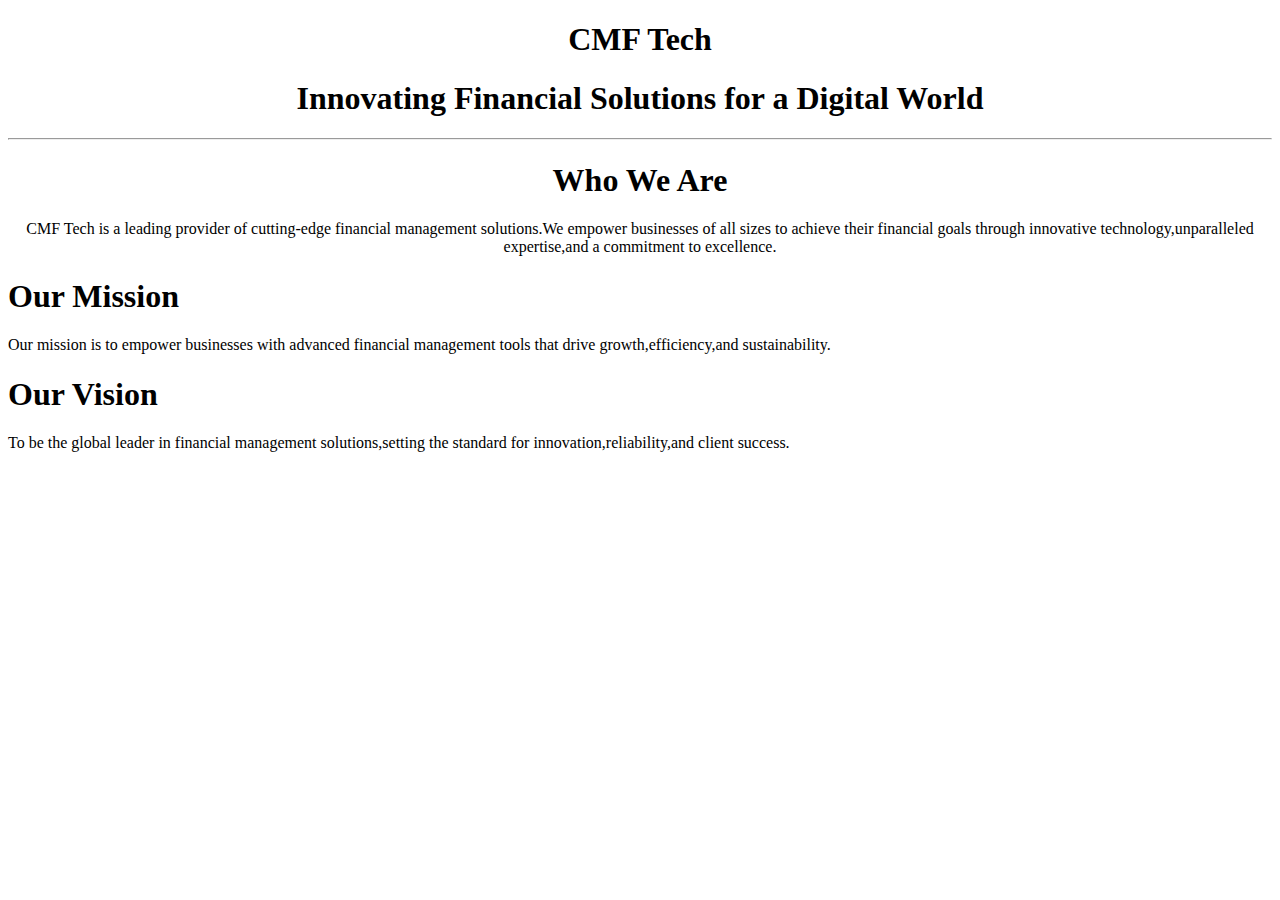
<file: index.html>
<!DOCTYPE html>
<html lang="en">
<head>
    <meta charset="UTF-8">
    <meta name="viewport" content="width=device-width, initial-scale=1.0">
    <title>webpage recreation</title>
</head>
<body>
    <center>
        <h1 class="one">CMF Tech</h1>
        <h1 class="two">Innovating Financial Solutions for a Digital World</h1>
    </center><hr>
    <center>
        <div>
            <h1>Who We Are</h1>
            <p>CMF Tech is a leading provider of cutting-edge financial management solutions.We empower businesses of all sizes to achieve their financial goals through innovative technology,unparalleled expertise,and a commitment to excellence.</p>
        </div>
    </center>
        <div>
            <h1 class="mission">Our Mission</h1>
            <p>Our mission is to empower businesses with advanced financial management tools that drive growth,efficiency,and sustainability.</p>
        </div>
        <div>
            <h1 class="Vision">Our Vision</h1>
            <p>To be the global leader in financial management solutions,setting the standard for innovation,reliability,and client success.</p>
        </div>
    
</body>
</html>
</file>
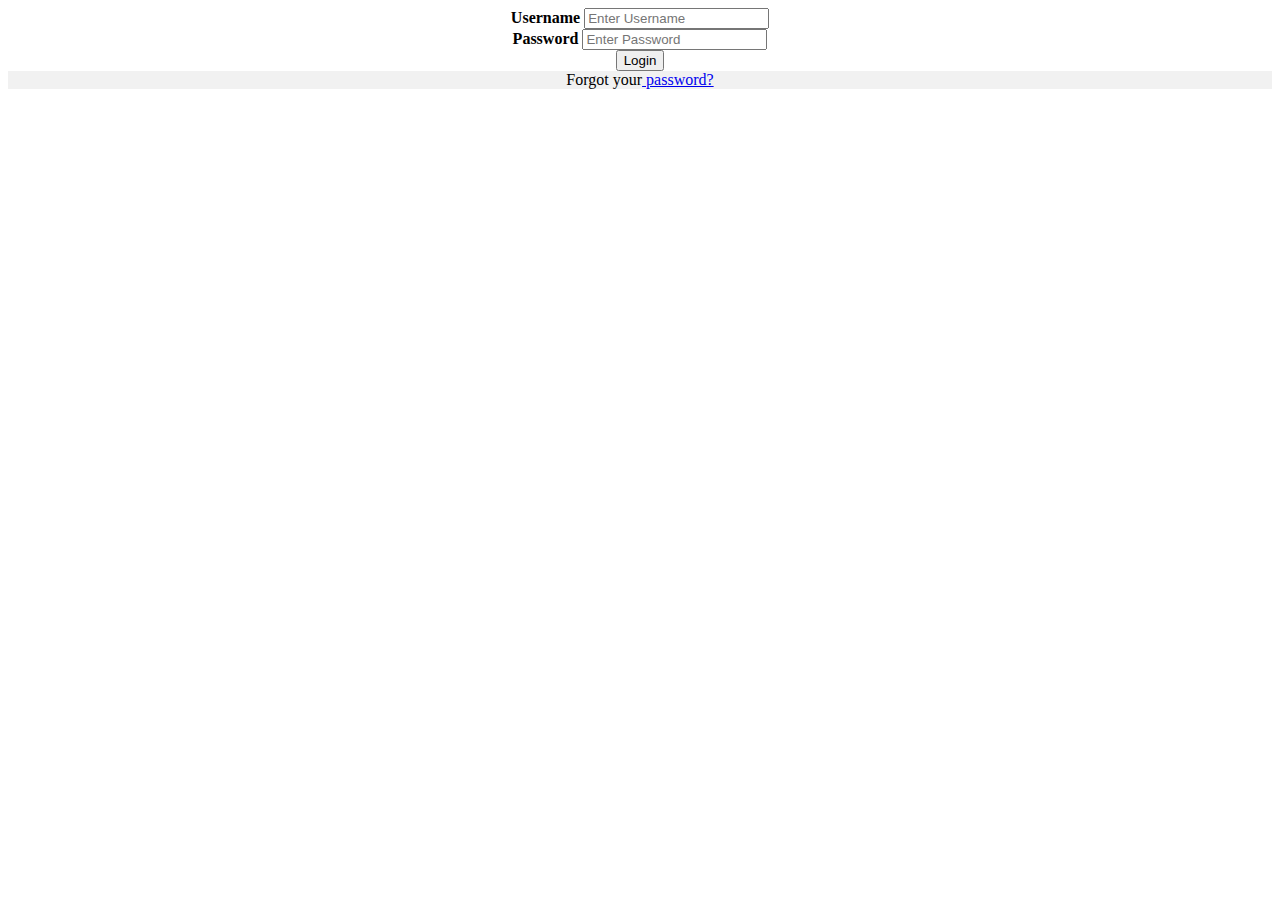
<file: login.html>
<!DOCTYPE html>
<html lang="en">
<head>
    <meta charset="UTF-8">
    <meta name="viewport" content="width=device-width, initial-scale=1.0">
    <title>webpage recreation</title>
</head>
<body>
    <center>
    <form action="action_page.php" method="post">
      
        <div class="container">
          <label for="uname"><b>Username</b></label>
          <input type="text" placeholder="Enter Username" name="uname" required><br>
      
          <label for="psw"><b>Password</b></label>
          <input type="password" placeholder="Enter Password" name="psw" required><br>
      
          <button type="submit">Login</button>
        </div>
      
        <div class="container" style="background-color:#f1f1f1">
          <span class="psw">Forgot your<a href="#"> password?</a></span>
        </div>
      </form>
      </center>
</body>
</html>
</file>
